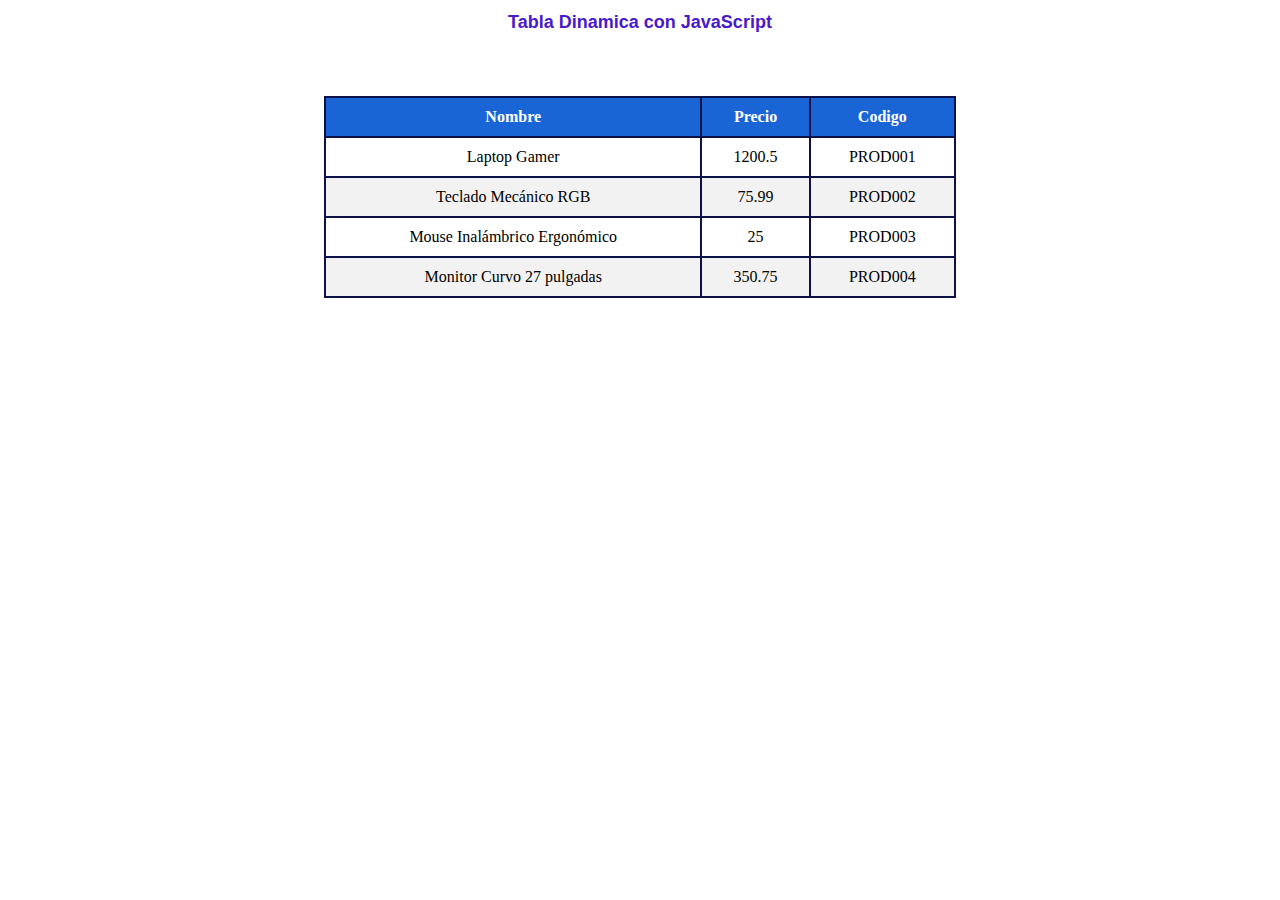
<file: index.html>
<!DOCTYPE html>
<html lang="en">
<head>
    <meta charset="UTF-8">
    <meta name="viewport" content="width=device-width, initial-scale=1.0">
    <link rel="stylesheet" href="./estilos.css"> <!-- Vinculación del CSS -->
    <title>Tabla Dinamica</title>
</head>
<body>

    <h1 id="titulo">Tabla Dinamica con JavaScript</h1>
    <div id ="div1">
     <table id="tabla">
        <tr>
            <thead>
            <th>Nombre</th>
            <th>Precio</th>
            <th>Codigo</th>
        </tr>
    </thead>
    <tbody id="body_table">

    </tbody>
     </table>





    </div>
    <script src="./script.js"></script>  
</body>
</html>
</file>
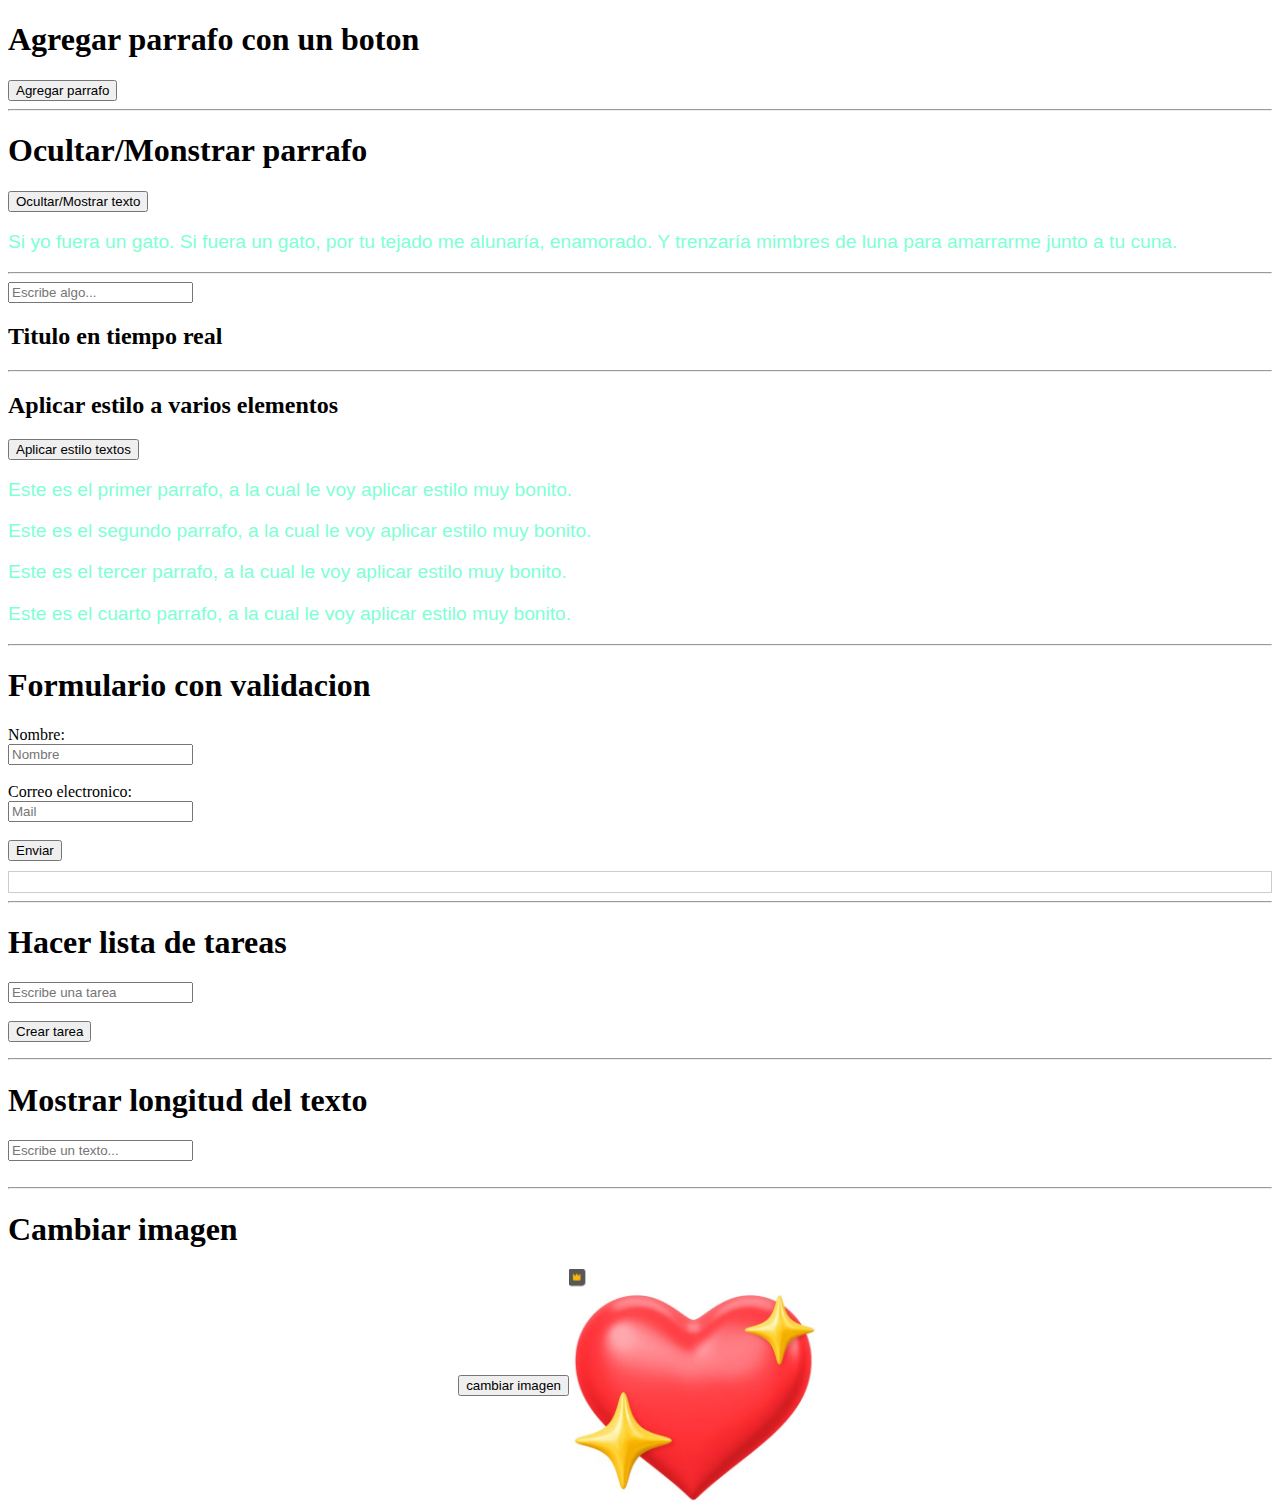
<file: EjercicioDom/home.html>
<!DOCTYPE html>
<html lang="en">
<head>
    <meta charset="UTF-8">
    <meta name="viewport" content="width=device-width, initial-scale=1.0">
    <link rel="stylesheet" href="../estilos.css">
    <title>Ejercicio Dom</title>
</head>
<body>

    <h1 id ="h1">Agregar parrafo con un boton</h1>

    <button id="btn_agregar">Agregar parrafo</button>
    <div id ="div_contenedor">
</div>
<hr>
<h1 id="h1">Ocultar/Monstrar parrafo</h1>
<button id ="btn_ocultar_mostrarTxt">Ocultar/Mostrar texto</button>

<p id="texto_cambiar">Si yo fuera un gato. Si fuera un gato, por tu tejado me alunaría, enamorado. Y trenzaría mimbres de luna para amarrarme junto a tu cuna.</p>
<div id="div_botones">

</div>

<hr>
<input id="input_tiempoReal" type="text" placeholder="Escribe algo..."></input>
<h2 id ="id_tiempoReal">Titulo en tiempo real</h2>
<hr>
<h2>Aplicar estilo a varios elementos</h2>
<button id ="aplicar_estilo">Aplicar estilo textos</button>
 <p class="texto_estilo">Este es el primer parrafo, a la cual le voy aplicar estilo muy bonito.</p>
 <p class="texto_estilo">Este es el segundo parrafo, a la cual le voy aplicar estilo muy bonito.</p>
 <p class="texto_estilo">Este es el tercer parrafo, a la cual le voy aplicar estilo muy bonito.</p>
 <p class="texto_estilo">Este es el cuarto parrafo, a la cual le voy aplicar estilo muy bonito.</p>

 <hr>
 <h1>Formulario con validacion</h1>
 <form id="formulario">
    <label for="name">Nombre:</label><br>
    <input id="name" type="text" name= "name" placeholder="Nombre"><br><br>

    <label for="mail">Correo electronico:</label><br>
    <input id="mail" type="email" name= "mail" placeholder="Mail"><br><br>
    <button type="submit" id="btnForm">Enviar</button>
 </form>
 <div id="mensaje" class="mensaje">


 </div>
 <hr>
 <h1>Hacer lista de tareas</h1>
 <div id="div_tarea">
    <input id="input_tarea" type="text" placeholder="Escribe una tarea"></input><br><br>
    <button id="btn_tarea" type="button">Crear tarea</button>
    <ul id="listaTarea">

    </ul>
 </div>

<hr>
<h1>Mostrar longitud del texto</h1>
<input id="input_long" type="text"placeholder="Escribe un texto..."><br><br>
<div id ="contenedor_longitud"></div>
<hr>
<h1>Cambiar imagen</h1>
<div id="div_img">
    <button id="btn_imagen" type="button">cambiar imagen</button><br><br>
    <img id="imagen1" class="img1" src="imagenes/WhatsApp Image 2025-05-12 at 1.47.48 PM.jpeg" alt="imagen 1">
</div>


<script src="./ejercicioDom.js"></script>
</body>
</html>
</file>
<file: estilos.css>
#titulo{
    font-family: 'Trebuchet MS', 'Lucida Sans Unicode', 'Lucida Grande', 'Lucida Sans', Arial, sans-serif;
    font-size: large;
    color: rgb(73, 26, 203);
    text-align: center;


}

#div1{
   text-align: center;
    margin-top: 5%;
}

#tabla{
    margin: 0 auto;
    border-collapse: collapse;
    width: 50%;
    font-family: Cambria, Cochin, Georgia, Times, 'Times New Roman', serif;
}

th, td{
    border: 2px solid #0d1149;
    padding: 10px;
    text-align: center;

}
th {
    background-color: #1965d6;
    color: white;
  }

  tr:nth-child(even) {
    background-color: #f2f2f2;
  }

  tr:hover {
    background-color: #ddd;
  }

  p{
    font-family: Impact, Haettenschweiler, 'Arial Narrow Bold', sans-serif;
    font-size: larger;
    color: aquamarine;
  }

   .mensaje {
    font-weight: bold;
    margin-top: 10px;
    padding: 10px;
    border: 1px solid #ccc;
  }

  .mensaje.error {
    color: white;
    background-color: red;
  }

  .mensaje.exito {
    color: white;
    background-color: green;
  }

 .tachada{
   text-decoration: line-through;
   color: gray;
  }
  /*ejercicio 15*/
  #div_img{
    display: flex;
    justify-content: center;
    align-items: center;
  }
  .img1{
     width: 20%;
     height: 20%;
  }
</file>
